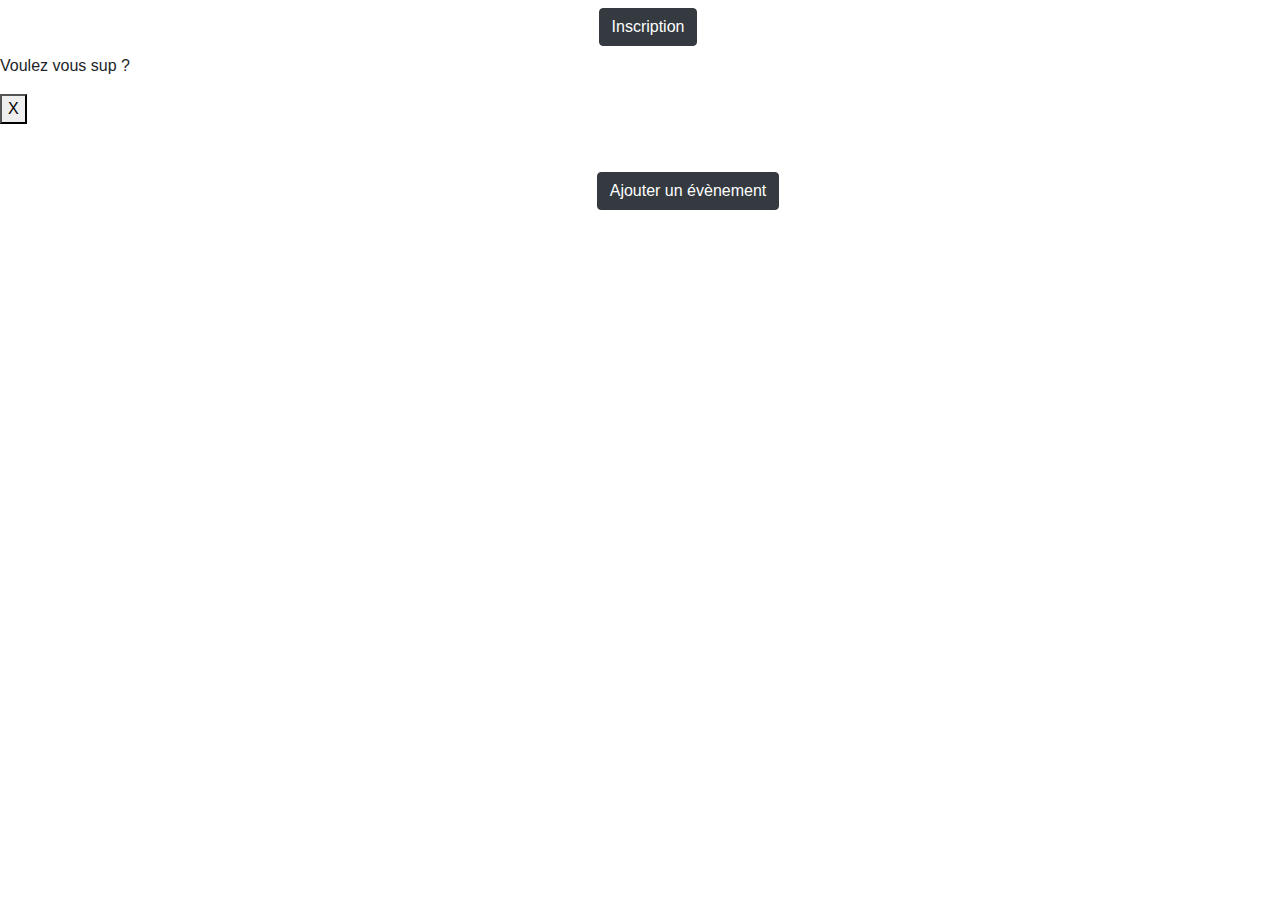
<file: index.html>
<!DOCTYPE html>
<html lang="fr">
<head>
    <meta charset="UTF-8">
    <meta name="viewport" content="width=device-width, initial-scale=1.0">
    <meta http-equiv="X-UA-Compatible" content="ie=edge">
    <title>CalendarMi</title>

    <!--Fichiers CSS-->
    <link rel="stylesheet" href="fullcalendar/core/main.css">
    <link rel="stylesheet" href="fullcalendar/daygrid/main.css">
    <link rel="stylesheet" href="fullcalendar/timegrid/main.css">
    <link rel="stylesheet" href="fullcalendar/list/main.css">
    <link rel="stylesheet" href="https://stackpath.bootstrapcdn.com/bootstrap/4.4.1/css/bootstrap.min.css"
          integrity="sha384-Vkoo8x4CGsO3+Hhxv8T/Q5PaXtkKtu6ug5TOeNV6gBiFeWPGFN9MuhOf23Q9Ifjh" crossorigin="anonymous">
    <link rel="stylesheet" href="css/styles.css">
</head>
<body>
<div class="container">
    <div class="row">
        <div  class="col-12 text-center m-2">
            <a href="adduser.html"><button id="inscription" class="btn btn-dark">Inscription</button></a>
        </div>
    </div>
</div>
<div id="calendrier"></div>
<div id="confirmToDelete">
    <p>Voulez vous sup ?</p>
    <button id="delete">X</button>
</div>

<div class="container">
    <div class="row">
        <div class="col-12 text-center m-5">
            <a href="./addevent.html"><button type="button" class="btn btn-dark">Ajouter un évènement</button></a>
        </div>
    </div>
</div>
<!--Fichiers JS-->
<script src="https://code.jquery.com/jquery-3.5.1.js"
        integrity="sha256-QWo7LDvxbWT2tbbQ97B53yJnYU3WhH/C8ycbRAkjPDc="
        crossorigin="anonymous"></script>
<script src="fullcalendar/core/main.js"></script>
<script src="fullcalendar/daygrid/main.js"></script>
<script src="fullcalendar/timegrid/main.js"></script>
<script src="fullcalendar/list/main.js"></script>
<script src="fullcalendar/interaction/main.js"></script>
<script src="js/scripts.js"></script>
</body>
</html>
</file>
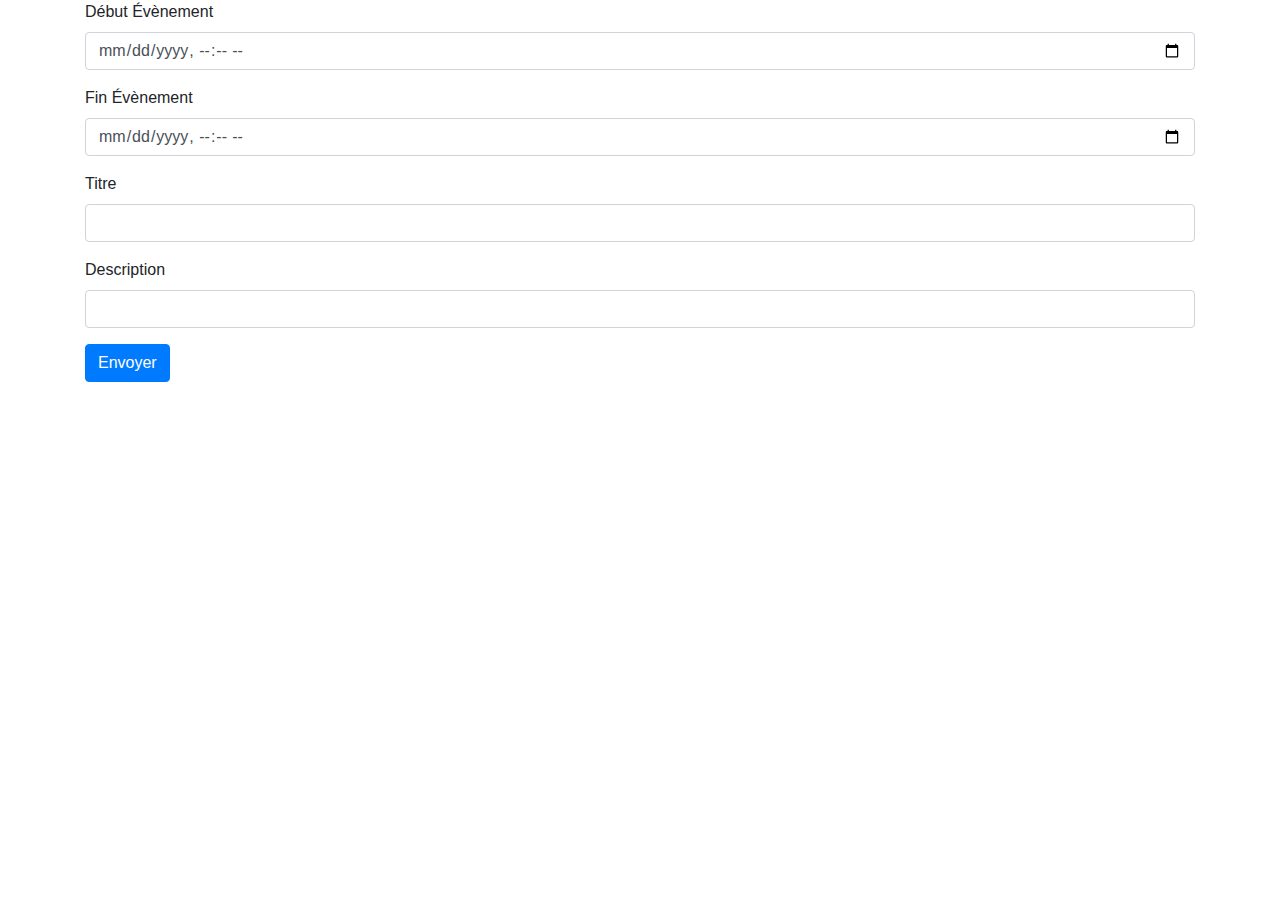
<file: addevent.html>
<!DOCTYPE html>
<html lang="fr">
<head>
    <meta charset="UTF-8">
    <meta name="viewport" content="width=device-width, initial-scale=1.0">
    <meta http-equiv="X-UA-Compatible" content="ie=edge">
    <title>CalendarMi</title>

    <!--Fichiers CSS-->
    <link rel="stylesheet" href="fullcalendar/core/main.css">
    <link rel="stylesheet" href="fullcalendar/daygrid/main.css">
    <link rel="stylesheet" href="fullcalendar/timegrid/main.css">
    <link rel="stylesheet" href="fullcalendar/list/main.css">
    <link rel="stylesheet" href="https://stackpath.bootstrapcdn.com/bootstrap/4.4.1/css/bootstrap.min.css"
          integrity="sha384-Vkoo8x4CGsO3+Hhxv8T/Q5PaXtkKtu6ug5TOeNV6gBiFeWPGFN9MuhOf23Q9Ifjh" crossorigin="anonymous">
    <link rel="stylesheet" href="css/styles.css">
</head>
<body>

<div class="container">
    <div class="row">
        <div class="col-md-12">
            <form action="app/addevent.php" method="POST">
                <div class="form-group">
                    <label for="start">Début Évènement</label>
                    <input type="datetime-local" class="form-control" id="start" name="start">
                </div>
                <div class="form-group">
                    <label for="end">Fin Évènement</label>
                    <input type="datetime-local" class="form-control" id="end" name="end">
                </div>
                <div class="form-group">
                    <label for="title">Titre</label>
                    <input type="text" class="form-control" id="title" name="title">
                </div>
                <div class="form-group">
                    <label for="description">Description</label>
                    <input type="text" class="form-control" id="description" name="description">
                </div>
                <button type="submit" class="btn btn-primary">Envoyer</button>
            </form>
        </div>
    </div>
</div>

<!--Fichiers JS-->
<script src="https://code.jquery.com/jquery-3.5.1.js"
        integrity="sha256-QWo7LDvxbWT2tbbQ97B53yJnYU3WhH/C8ycbRAkjPDc="
        crossorigin="anonymous"></script>
<script src="fullcalendar/core/main.js"></script>
<script src="fullcalendar/daygrid/main.js"></script>
<script src="fullcalendar/timegrid/main.js"></script>
<script src="fullcalendar/list/main.js"></script>
<script src="fullcalendar/interaction/main.js"></script>
<script src="js/scripts.js"></script>
</body>
</html>
</file>
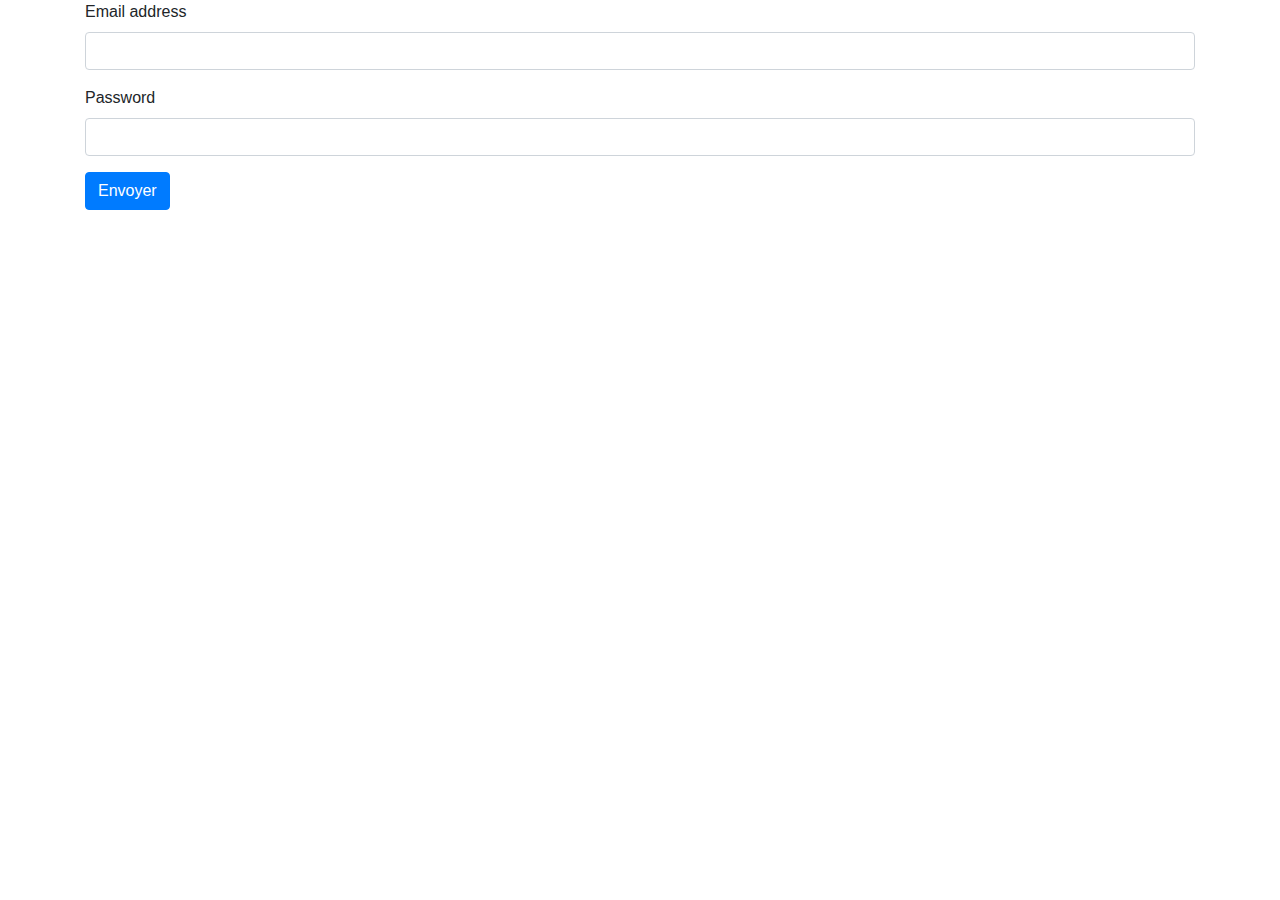
<file: adduser.html>
<!DOCTYPE html>
<html lang="fr">
<head>
    <meta charset="UTF-8">
    <meta name="viewport" content="width=device-width, initial-scale=1.0">
    <meta http-equiv="X-UA-Compatible" content="ie=edge">
    <title>CalendarMi</title>

    <!--Fichiers CSS-->
    <link rel="stylesheet" href="fullcalendar/core/main.css">
    <link rel="stylesheet" href="fullcalendar/daygrid/main.css">
    <link rel="stylesheet" href="fullcalendar/timegrid/main.css">
    <link rel="stylesheet" href="fullcalendar/list/main.css">
    <link rel="stylesheet" href="https://stackpath.bootstrapcdn.com/bootstrap/4.4.1/css/bootstrap.min.css"
          integrity="sha384-Vkoo8x4CGsO3+Hhxv8T/Q5PaXtkKtu6ug5TOeNV6gBiFeWPGFN9MuhOf23Q9Ifjh" crossorigin="anonymous">
    <link rel="stylesheet" href="css/styles.css">
</head>
<body>
<div class="container">
    <div class="row">
        <div class="col-md-12">
            <form action="app/adduser.php" method="POST" id="connexion">
                <div class="form-group">
                    <label for="email">Email address</label>
                    <input type="email" class="form-control" id="email" aria-describedby="emailHelp" name="email">
                </div>
                <div class="form-group">
                    <label for="password">Password</label>
                    <input type="password" class="form-control" id="password" name="password">
                </div>
                <button type="submit" class="btn btn-primary">Envoyer</button>
            </form>
        </div>
    </div>
</div>
<!--Fichiers JS-->
<script src="https://code.jquery.com/jquery-3.5.1.js"
        integrity="sha256-QWo7LDvxbWT2tbbQ97B53yJnYU3WhH/C8ycbRAkjPDc="
        crossorigin="anonymous"></script>
<script src="fullcalendar/core/main.js"></script>
<script src="fullcalendar/daygrid/main.js"></script>
<script src="fullcalendar/timegrid/main.js"></script>
<script src="fullcalendar/list/main.js"></script>
<script src="fullcalendar/interaction/main.js"></script>
<script src="js/scripts.js"></script>
</body>
</html>
</file>
<file: fullcalendar/core/main.css>
@charset "UTF-8";
.fc {
  direction: ltr;
  text-align: left;
}

.fc-rtl {
  text-align: right;
}

body .fc {
  /* extra precedence to overcome jqui */
  font-size: 1em;
}

/* Colors
--------------------------------------------------------------------------------------------------*/
.fc-highlight {
  /* when user is selecting cells */
  background: #bce8f1;
  opacity: 0.3;
}

.fc-bgevent {
  /* default look for background events */
  background: #8fdf82;
  opacity: 0.3;
}

.fc-nonbusiness {
  /* default look for non-business-hours areas */
  /* will inherit .fc-bgevent's styles */
  background: #d7d7d7;
}

/* Popover
--------------------------------------------------------------------------------------------------*/
.fc-popover {
  position: absolute;
  box-shadow: 0 2px 6px rgba(0, 0, 0, 0.15);
}

.fc-popover .fc-header {
  /* TODO: be more consistent with fc-head/fc-body */
  display: flex;
  flex-direction: row;
  justify-content: space-between;
  align-items: center;
  padding: 2px 4px;
}

.fc-rtl .fc-popover .fc-header {
  flex-direction: row-reverse;
}

.fc-popover .fc-header .fc-title {
  margin: 0 2px;
}

.fc-popover .fc-header .fc-close {
  cursor: pointer;
  opacity: 0.65;
  font-size: 1.1em;
}

/* Misc Reusable Components
--------------------------------------------------------------------------------------------------*/
.fc-divider {
  border-style: solid;
  border-width: 1px;
}

hr.fc-divider {
  height: 0;
  margin: 0;
  padding: 0 0 2px;
  /* height is unreliable across browsers, so use padding */
  border-width: 1px 0;
}

.fc-bg,
.fc-bgevent-skeleton,
.fc-highlight-skeleton,
.fc-mirror-skeleton {
  /* these element should always cling to top-left/right corners */
  position: absolute;
  top: 0;
  left: 0;
  right: 0;
}

.fc-bg {
  bottom: 0;
  /* strech bg to bottom edge */
}

.fc-bg table {
  height: 100%;
  /* strech bg to bottom edge */
}

/* Tables
--------------------------------------------------------------------------------------------------*/
.fc table {
  width: 100%;
  box-sizing: border-box;
  /* fix scrollbar issue in firefox */
  table-layout: fixed;
  border-collapse: collapse;
  border-spacing: 0;
  font-size: 1em;
  /* normalize cross-browser */
}

.fc th {
  text-align: center;
}

.fc th,
.fc td {
  border-style: solid;
  border-width: 1px;
  padding: 0;
  vertical-align: top;
}

.fc td.fc-today {
  border-style: double;
  /* overcome neighboring borders */
}

/* Internal Nav Links
--------------------------------------------------------------------------------------------------*/
a[data-goto] {
  cursor: pointer;
}

a[data-goto]:hover {
  text-decoration: underline;
}

/* Fake Table Rows
--------------------------------------------------------------------------------------------------*/
.fc .fc-row {
  /* extra precedence to overcome themes forcing a 1px border */
  /* no visible border by default. but make available if need be (scrollbar width compensation) */
  border-style: solid;
  border-width: 0;
}

.fc-row table {
  /* don't put left/right border on anything within a fake row.
     the outer tbody will worry about this */
  border-left: 0 hidden transparent;
  border-right: 0 hidden transparent;
  /* no bottom borders on rows */
  border-bottom: 0 hidden transparent;
}

.fc-row:first-child table {
  border-top: 0 hidden transparent;
  /* no top border on first row */
}

/* Day Row (used within the header and the DayGrid)
--------------------------------------------------------------------------------------------------*/
.fc-row {
  position: relative;
}

.fc-row .fc-bg {
  z-index: 1;
}

/* highlighting cells & background event skeleton */
.fc-row .fc-bgevent-skeleton,
.fc-row .fc-highlight-skeleton {
  bottom: 0;
  /* stretch skeleton to bottom of row */
}

.fc-row .fc-bgevent-skeleton table,
.fc-row .fc-highlight-skeleton table {
  height: 100%;
  /* stretch skeleton to bottom of row */
}

.fc-row .fc-highlight-skeleton td,
.fc-row .fc-bgevent-skeleton td {
  border-color: transparent;
}

.fc-row .fc-bgevent-skeleton {
  z-index: 2;
}

.fc-row .fc-highlight-skeleton {
  z-index: 3;
}

/*
row content (which contains day/week numbers and events) as well as "mirror" (which contains
temporary rendered events).
*/
.fc-row .fc-content-skeleton {
  position: relative;
  z-index: 4;
  padding-bottom: 2px;
  /* matches the space above the events */
}

.fc-row .fc-mirror-skeleton {
  z-index: 5;
}

.fc .fc-row .fc-content-skeleton table,
.fc .fc-row .fc-content-skeleton td,
.fc .fc-row .fc-mirror-skeleton td {
  /* see-through to the background below */
  /* extra precedence to prevent theme-provided backgrounds */
  background: none;
  /* in case <td>s are globally styled */
  border-color: transparent;
}

.fc-row .fc-content-skeleton td,
.fc-row .fc-mirror-skeleton td {
  /* don't put a border between events and/or the day number */
  border-bottom: 0;
}

.fc-row .fc-content-skeleton tbody td,
.fc-row .fc-mirror-skeleton tbody td {
  /* don't put a border between event cells */
  border-top: 0;
}

/* Scrolling Container
--------------------------------------------------------------------------------------------------*/
.fc-scroller {
  -webkit-overflow-scrolling: touch;
}

/* TODO: move to timegrid/daygrid */
.fc-scroller > .fc-day-grid,
.fc-scroller > .fc-time-grid {
  position: relative;
  /* re-scope all positions */
  width: 100%;
  /* hack to force re-sizing this inner element when scrollbars appear/disappear */
}

/* Global Event Styles
--------------------------------------------------------------------------------------------------*/
.fc-event {
  position: relative;
  /* for resize handle and other inner positioning */
  display: block;
  /* make the <a> tag block */
  font-size: 0.85em;
  line-height: 1.4;
  border-radius: 3px;
  border: 1px solid #3788d8;
}

.fc-event,
.fc-event-dot {
  background-color: #3788d8;
  /* default BACKGROUND color */
}

.fc-event,
.fc-event:hover {
  color: #fff;
  /* default TEXT color */
  text-decoration: none;
  /* if <a> has an href */
}

.fc-event[href],
.fc-event.fc-draggable {
  cursor: pointer;
  /* give events with links and draggable events a hand mouse pointer */
}

.fc-not-allowed,
.fc-not-allowed .fc-event {
  /* to override an event's custom cursor */
  cursor: not-allowed;
}

.fc-event .fc-content {
  position: relative;
  z-index: 2;
}

/* resizer (cursor AND touch devices) */
.fc-event .fc-resizer {
  position: absolute;
  z-index: 4;
}

/* resizer (touch devices) */
.fc-event .fc-resizer {
  display: none;
}

.fc-event.fc-allow-mouse-resize .fc-resizer,
.fc-event.fc-selected .fc-resizer {
  /* only show when hovering or selected (with touch) */
  display: block;
}

/* hit area */
.fc-event.fc-selected .fc-resizer:before {
  /* 40x40 touch area */
  content: "";
  position: absolute;
  z-index: 9999;
  /* user of this util can scope within a lower z-index */
  top: 50%;
  left: 50%;
  width: 40px;
  height: 40px;
  margin-left: -20px;
  margin-top: -20px;
}

/* Event Selection (only for touch devices)
--------------------------------------------------------------------------------------------------*/
.fc-event.fc-selected {
  z-index: 9999 !important;
  /* overcomes inline z-index */
  box-shadow: 0 2px 5px rgba(0, 0, 0, 0.2);
}

.fc-event.fc-selected:after {
  content: "";
  position: absolute;
  z-index: 1;
  /* same z-index as fc-bg, behind text */
  /* overcome the borders */
  top: -1px;
  right: -1px;
  bottom: -1px;
  left: -1px;
  /* darkening effect */
  background: #000;
  opacity: 0.25;
}

/* Event Dragging
--------------------------------------------------------------------------------------------------*/
.fc-event.fc-dragging.fc-selected {
  box-shadow: 0 2px 7px rgba(0, 0, 0, 0.3);
}

.fc-event.fc-dragging:not(.fc-selected) {
  opacity: 0.75;
}

/* Horizontal Events
--------------------------------------------------------------------------------------------------*/
/* bigger touch area when selected */
.fc-h-event.fc-selected:before {
  content: "";
  position: absolute;
  z-index: 3;
  /* below resizers */
  top: -10px;
  bottom: -10px;
  left: 0;
  right: 0;
}

/* events that are continuing to/from another week. kill rounded corners and butt up against edge */
.fc-ltr .fc-h-event.fc-not-start,
.fc-rtl .fc-h-event.fc-not-end {
  margin-left: 0;
  border-left-width: 0;
  padding-left: 1px;
  /* replace the border with padding */
  border-top-left-radius: 0;
  border-bottom-left-radius: 0;
}

.fc-ltr .fc-h-event.fc-not-end,
.fc-rtl .fc-h-event.fc-not-start {
  margin-right: 0;
  border-right-width: 0;
  padding-right: 1px;
  /* replace the border with padding */
  border-top-right-radius: 0;
  border-bottom-right-radius: 0;
}

/* resizer (cursor AND touch devices) */
/* left resizer  */
.fc-ltr .fc-h-event .fc-start-resizer,
.fc-rtl .fc-h-event .fc-end-resizer {
  cursor: w-resize;
  left: -1px;
  /* overcome border */
}

/* right resizer */
.fc-ltr .fc-h-event .fc-end-resizer,
.fc-rtl .fc-h-event .fc-start-resizer {
  cursor: e-resize;
  right: -1px;
  /* overcome border */
}

/* resizer (mouse devices) */
.fc-h-event.fc-allow-mouse-resize .fc-resizer {
  width: 7px;
  top: -1px;
  /* overcome top border */
  bottom: -1px;
  /* overcome bottom border */
}

/* resizer (touch devices) */
.fc-h-event.fc-selected .fc-resizer {
  /* 8x8 little dot */
  border-radius: 4px;
  border-width: 1px;
  width: 6px;
  height: 6px;
  border-style: solid;
  border-color: inherit;
  background: #fff;
  /* vertically center */
  top: 50%;
  margin-top: -4px;
}

/* left resizer  */
.fc-ltr .fc-h-event.fc-selected .fc-start-resizer,
.fc-rtl .fc-h-event.fc-selected .fc-end-resizer {
  margin-left: -4px;
  /* centers the 8x8 dot on the left edge */
}

/* right resizer */
.fc-ltr .fc-h-event.fc-selected .fc-end-resizer,
.fc-rtl .fc-h-event.fc-selected .fc-start-resizer {
  margin-right: -4px;
  /* centers the 8x8 dot on the right edge */
}

/* DayGrid events
----------------------------------------------------------------------------------------------------
We use the full "fc-day-grid-event" class instead of using descendants because the event won't
be a descendant of the grid when it is being dragged.
*/
.fc-day-grid-event {
  margin: 1px 2px 0;
  /* spacing between events and edges */
  padding: 0 1px;
}

tr:first-child > td > .fc-day-grid-event {
  margin-top: 2px;
  /* a little bit more space before the first event */
}

.fc-mirror-skeleton tr:first-child > td > .fc-day-grid-event {
  margin-top: 0;
  /* except for mirror skeleton */
}

.fc-day-grid-event .fc-content {
  /* force events to be one-line tall */
  white-space: nowrap;
  overflow: hidden;
}

.fc-day-grid-event .fc-time {
  font-weight: bold;
}

/* resizer (cursor devices) */
/* left resizer  */
.fc-ltr .fc-day-grid-event.fc-allow-mouse-resize .fc-start-resizer,
.fc-rtl .fc-day-grid-event.fc-allow-mouse-resize .fc-end-resizer {
  margin-left: -2px;
  /* to the day cell's edge */
}

/* right resizer */
.fc-ltr .fc-day-grid-event.fc-allow-mouse-resize .fc-end-resizer,
.fc-rtl .fc-day-grid-event.fc-allow-mouse-resize .fc-start-resizer {
  margin-right: -2px;
  /* to the day cell's edge */
}

/* Event Limiting
--------------------------------------------------------------------------------------------------*/
/* "more" link that represents hidden events */
a.fc-more {
  margin: 1px 3px;
  font-size: 0.85em;
  cursor: pointer;
  text-decoration: none;
}

a.fc-more:hover {
  text-decoration: underline;
}

.fc-limited {
  /* rows and cells that are hidden because of a "more" link */
  display: none;
}

/* popover that appears when "more" link is clicked */
.fc-day-grid .fc-row {
  z-index: 1;
  /* make the "more" popover one higher than this */
}

.fc-more-popover {
  z-index: 2;
  width: 220px;
}

.fc-more-popover .fc-event-container {
  padding: 10px;
}

/* Now Indicator
--------------------------------------------------------------------------------------------------*/
.fc-now-indicator {
  position: absolute;
  border: 0 solid red;
}

/* Utilities
--------------------------------------------------------------------------------------------------*/
.fc-unselectable {
  -webkit-user-select: none;
  -khtml-user-select: none;
  -moz-user-select: none;
  -ms-user-select: none;
  user-select: none;
  -webkit-touch-callout: none;
  -webkit-tap-highlight-color: rgba(0, 0, 0, 0);
}

/*
TODO: more distinction between this file and common.css
*/
/* Colors
--------------------------------------------------------------------------------------------------*/
.fc-unthemed th,
.fc-unthemed td,
.fc-unthemed thead,
.fc-unthemed tbody,
.fc-unthemed .fc-divider,
.fc-unthemed .fc-row,
.fc-unthemed .fc-content,
.fc-unthemed .fc-popover,
.fc-unthemed .fc-list-view,
.fc-unthemed .fc-list-heading td {
  border-color: #ddd;
}

.fc-unthemed .fc-popover {
  background-color: #fff;
}

.fc-unthemed .fc-divider,
.fc-unthemed .fc-popover .fc-header,
.fc-unthemed .fc-list-heading td {
  background: #eee;
}

.fc-unthemed td.fc-today {
  background: #fcf8e3;
}

.fc-unthemed .fc-disabled-day {
  background: #d7d7d7;
  opacity: 0.3;
}

/* Icons
--------------------------------------------------------------------------------------------------
from https://feathericons.com/ and built with IcoMoon
*/
@font-face {
  font-family: "fcicons";
  src: url("[data-uri]") format("truetype");
  font-weight: normal;
  font-style: normal;
}
.fc-icon {
  /* use !important to prevent issues with browser extensions that change fonts */
  font-family: "fcicons" !important;
  speak: none;
  font-style: normal;
  font-weight: normal;
  font-variant: normal;
  text-transform: none;
  line-height: 1;
  /* Better Font Rendering =========== */
  -webkit-font-smoothing: antialiased;
  -moz-osx-font-smoothing: grayscale;
}

.fc-icon-chevron-left:before {
  content: "";
}

.fc-icon-chevron-right:before {
  content: "";
}

.fc-icon-chevrons-left:before {
  content: "";
}

.fc-icon-chevrons-right:before {
  content: "";
}

.fc-icon-minus-square:before {
  content: "";
}

.fc-icon-plus-square:before {
  content: "";
}

.fc-icon-x:before {
  content: "";
}

.fc-icon {
  display: inline-block;
  width: 1em;
  height: 1em;
  text-align: center;
}

/* Buttons
--------------------------------------------------------------------------------------------------
Lots taken from Flatly (MIT): https://bootswatch.com/4/flatly/bootstrap.css
*/
/* reset */
.fc-button {
  border-radius: 0;
  overflow: visible;
  text-transform: none;
  margin: 0;
  font-family: inherit;
  font-size: inherit;
  line-height: inherit;
}

.fc-button:focus {
  outline: 1px dotted;
  outline: 5px auto -webkit-focus-ring-color;
}

.fc-button {
  -webkit-appearance: button;
}

.fc-button:not(:disabled) {
  cursor: pointer;
}

.fc-button::-moz-focus-inner {
  padding: 0;
  border-style: none;
}

/* theme */
.fc-button {
  display: inline-block;
  font-weight: 400;
  color: #212529;
  text-align: center;
  vertical-align: middle;
  -webkit-user-select: none;
  -moz-user-select: none;
  -ms-user-select: none;
  user-select: none;
  background-color: transparent;
  border: 1px solid transparent;
  padding: 0.4em 0.65em;
  font-size: 1em;
  line-height: 1.5;
  border-radius: 0.25em;
}

.fc-button:hover {
  color: #212529;
  text-decoration: none;
}

.fc-button:focus {
  outline: 0;
  -webkit-box-shadow: 0 0 0 0.2rem rgba(44, 62, 80, 0.25);
  box-shadow: 0 0 0 0.2rem rgba(44, 62, 80, 0.25);
}

.fc-button:disabled {
  opacity: 0.65;
}

/* "primary" coloring */
.fc-button-primary {
  color: #fff;
  background-color: #2C3E50;
  border-color: #2C3E50;
}

.fc-button-primary:hover {
  color: #fff;
  background-color: #1e2b37;
  border-color: #1a252f;
}

.fc-button-primary:focus {
  -webkit-box-shadow: 0 0 0 0.2rem rgba(76, 91, 106, 0.5);
  box-shadow: 0 0 0 0.2rem rgba(76, 91, 106, 0.5);
}

.fc-button-primary:disabled {
  color: #fff;
  background-color: #2C3E50;
  border-color: #2C3E50;
}

.fc-button-primary:not(:disabled):active,
.fc-button-primary:not(:disabled).fc-button-active {
  color: #fff;
  background-color: #1a252f;
  border-color: #151e27;
}

.fc-button-primary:not(:disabled):active:focus,
.fc-button-primary:not(:disabled).fc-button-active:focus {
  -webkit-box-shadow: 0 0 0 0.2rem rgba(76, 91, 106, 0.5);
  box-shadow: 0 0 0 0.2rem rgba(76, 91, 106, 0.5);
}

/* icons within buttons */
.fc-button .fc-icon {
  vertical-align: middle;
  font-size: 1.5em;
}

/* Buttons Groups
--------------------------------------------------------------------------------------------------*/
.fc-button-group {
  position: relative;
  display: -webkit-inline-box;
  display: -ms-inline-flexbox;
  display: inline-flex;
  vertical-align: middle;
}

.fc-button-group > .fc-button {
  position: relative;
  -webkit-box-flex: 1;
  -ms-flex: 1 1 auto;
  flex: 1 1 auto;
}

.fc-button-group > .fc-button:hover {
  z-index: 1;
}

.fc-button-group > .fc-button:focus,
.fc-button-group > .fc-button:active,
.fc-button-group > .fc-button.fc-button-active {
  z-index: 1;
}

.fc-button-group > .fc-button:not(:first-child) {
  margin-left: -1px;
}

.fc-button-group > .fc-button:not(:last-child) {
  border-top-right-radius: 0;
  border-bottom-right-radius: 0;
}

.fc-button-group > .fc-button:not(:first-child) {
  border-top-left-radius: 0;
  border-bottom-left-radius: 0;
}

/* Popover
--------------------------------------------------------------------------------------------------*/
.fc-unthemed .fc-popover {
  border-width: 1px;
  border-style: solid;
}

/* List View
--------------------------------------------------------------------------------------------------*/
.fc-unthemed .fc-list-item:hover td {
  background-color: #f5f5f5;
}

/* Toolbar
--------------------------------------------------------------------------------------------------*/
.fc-toolbar {
  display: flex;
  justify-content: space-between;
  align-items: center;
}

.fc-toolbar.fc-header-toolbar {
  margin-bottom: 1.5em;
}

.fc-toolbar.fc-footer-toolbar {
  margin-top: 1.5em;
}

/* inner content */
.fc-toolbar > * > :not(:first-child) {
  margin-left: 0.75em;
}

.fc-toolbar h2 {
  font-size: 1.75em;
  margin: 0;
}

/* View Structure
--------------------------------------------------------------------------------------------------*/
.fc-view-container {
  position: relative;
}

/* undo twitter bootstrap's box-sizing rules. normalizes positioning techniques */
/* don't do this for the toolbar because we'll want bootstrap to style those buttons as some pt */
.fc-view-container *,
.fc-view-container *:before,
.fc-view-container *:after {
  -webkit-box-sizing: content-box;
  -moz-box-sizing: content-box;
  box-sizing: content-box;
}

.fc-view,
.fc-view > table {
  /* so dragged elements can be above the view's main element */
  position: relative;
  z-index: 1;
}

@media print {
  .fc {
    max-width: 100% !important;
  }

  /* Global Event Restyling
  --------------------------------------------------------------------------------------------------*/
  .fc-event {
    background: #fff !important;
    color: #000 !important;
    page-break-inside: avoid;
  }

  .fc-event .fc-resizer {
    display: none;
  }

  /* Table & Day-Row Restyling
  --------------------------------------------------------------------------------------------------*/
  .fc th,
.fc td,
.fc hr,
.fc thead,
.fc tbody,
.fc-row {
    border-color: #ccc !important;
    background: #fff !important;
  }

  /* kill the overlaid, absolutely-positioned components */
  /* common... */
  .fc-bg,
.fc-bgevent-skeleton,
.fc-highlight-skeleton,
.fc-mirror-skeleton,
.fc-bgevent-container,
.fc-business-container,
.fc-highlight-container,
.fc-mirror-container {
    display: none;
  }

  /* don't force a min-height on rows (for DayGrid) */
  .fc tbody .fc-row {
    height: auto !important;
    /* undo height that JS set in distributeHeight */
    min-height: 0 !important;
    /* undo the min-height from each view's specific stylesheet */
  }

  .fc tbody .fc-row .fc-content-skeleton {
    position: static;
    /* undo .fc-rigid */
    padding-bottom: 0 !important;
    /* use a more border-friendly method for this... */
  }

  .fc tbody .fc-row .fc-content-skeleton tbody tr:last-child td {
    /* only works in newer browsers */
    padding-bottom: 1em;
    /* ...gives space within the skeleton. also ensures min height in a way */
  }

  .fc tbody .fc-row .fc-content-skeleton table {
    /* provides a min-height for the row, but only effective for IE, which exaggerates this value,
       making it look more like 3em. for other browers, it will already be this tall */
    height: 1em;
  }

  /* Undo month-view event limiting. Display all events and hide the "more" links
  --------------------------------------------------------------------------------------------------*/
  .fc-more-cell,
.fc-more {
    display: none !important;
  }

  .fc tr.fc-limited {
    display: table-row !important;
  }

  .fc td.fc-limited {
    display: table-cell !important;
  }

  .fc-popover {
    display: none;
    /* never display the "more.." popover in print mode */
  }

  /* TimeGrid Restyling
  --------------------------------------------------------------------------------------------------*/
  /* undo the min-height 100% trick used to fill the container's height */
  .fc-time-grid {
    min-height: 0 !important;
  }

  /* don't display the side axis at all ("all-day" and time cells) */
  .fc-timeGrid-view .fc-axis {
    display: none;
  }

  /* don't display the horizontal lines */
  .fc-slats,
.fc-time-grid hr {
    /* this hr is used when height is underused and needs to be filled */
    display: none !important;
    /* important overrides inline declaration */
  }

  /* let the container that holds the events be naturally positioned and create real height */
  .fc-time-grid .fc-content-skeleton {
    position: static;
  }

  /* in case there are no events, we still want some height */
  .fc-time-grid .fc-content-skeleton table {
    height: 4em;
  }

  /* kill the horizontal spacing made by the event container. event margins will be done below */
  .fc-time-grid .fc-event-container {
    margin: 0 !important;
  }

  /* TimeGrid *Event* Restyling
  --------------------------------------------------------------------------------------------------*/
  /* naturally position events, vertically stacking them */
  .fc-time-grid .fc-event {
    position: static !important;
    margin: 3px 2px !important;
  }

  /* for events that continue to a future day, give the bottom border back */
  .fc-time-grid .fc-event.fc-not-end {
    border-bottom-width: 1px !important;
  }

  /* indicate the event continues via "..." text */
  .fc-time-grid .fc-event.fc-not-end:after {
    content: "...";
  }

  /* for events that are continuations from previous days, give the top border back */
  .fc-time-grid .fc-event.fc-not-start {
    border-top-width: 1px !important;
  }

  /* indicate the event is a continuation via "..." text */
  .fc-time-grid .fc-event.fc-not-start:before {
    content: "...";
  }

  /* time */
  /* undo a previous declaration and let the time text span to a second line */
  .fc-time-grid .fc-event .fc-time {
    white-space: normal !important;
  }

  /* hide the the time that is normally displayed... */
  .fc-time-grid .fc-event .fc-time span {
    display: none;
  }

  /* ...replace it with a more verbose version (includes AM/PM) stored in an html attribute */
  .fc-time-grid .fc-event .fc-time:after {
    content: attr(data-full);
  }

  /* Vertical Scroller & Containers
  --------------------------------------------------------------------------------------------------*/
  /* kill the scrollbars and allow natural height */
  .fc-scroller,
.fc-day-grid-container,
.fc-time-grid-container {
    /* */
    overflow: visible !important;
    height: auto !important;
  }

  /* kill the horizontal border/padding used to compensate for scrollbars */
  .fc-row {
    border: 0 !important;
    margin: 0 !important;
  }

  /* Button Controls
  --------------------------------------------------------------------------------------------------*/
  .fc-button-group,
.fc button {
    display: none;
    /* don't display any button-related controls */
  }
}
</file>
<file: fullcalendar/daygrid/main.css>
/* DayGridView
--------------------------------------------------------------------------------------------------*/
/* day row structure */
.fc-dayGridWeek-view .fc-content-skeleton,
.fc-dayGridDay-view .fc-content-skeleton {
  /* there may be week numbers in these views, so no padding-top */
  padding-bottom: 1em;
  /* ensure a space at bottom of cell for user selecting/clicking */
}

.fc-dayGrid-view .fc-body .fc-row {
  min-height: 4em;
  /* ensure that all rows are at least this tall */
}

/* a "rigid" row will take up a constant amount of height because content-skeleton is absolute */
.fc-row.fc-rigid {
  overflow: hidden;
}

.fc-row.fc-rigid .fc-content-skeleton {
  position: absolute;
  top: 0;
  left: 0;
  right: 0;
}

/* week and day number styling */
.fc-day-top.fc-other-month {
  opacity: 0.3;
}

.fc-dayGrid-view .fc-week-number,
.fc-dayGrid-view .fc-day-number {
  padding: 2px;
}

.fc-dayGrid-view th.fc-week-number,
.fc-dayGrid-view th.fc-day-number {
  padding: 0 2px;
  /* column headers can't have as much v space */
}

.fc-ltr .fc-dayGrid-view .fc-day-top .fc-day-number {
  float: right;
}

.fc-rtl .fc-dayGrid-view .fc-day-top .fc-day-number {
  float: left;
}

.fc-ltr .fc-dayGrid-view .fc-day-top .fc-week-number {
  float: left;
  border-radius: 0 0 3px 0;
}

.fc-rtl .fc-dayGrid-view .fc-day-top .fc-week-number {
  float: right;
  border-radius: 0 0 0 3px;
}

.fc-dayGrid-view .fc-day-top .fc-week-number {
  min-width: 1.5em;
  text-align: center;
  background-color: #f2f2f2;
  color: #808080;
}

/* when week/day number have own column */
.fc-dayGrid-view td.fc-week-number {
  text-align: center;
}

.fc-dayGrid-view td.fc-week-number > * {
  /* work around the way we do column resizing and ensure a minimum width */
  display: inline-block;
  min-width: 1.25em;
}
</file>
<file: fullcalendar/timegrid/main.css>
@charset "UTF-8";
/* TimeGridView all-day area
--------------------------------------------------------------------------------------------------*/
.fc-timeGrid-view .fc-day-grid {
  position: relative;
  z-index: 2;
  /* so the "more.." popover will be over the time grid */
}

.fc-timeGrid-view .fc-day-grid .fc-row {
  min-height: 3em;
  /* all-day section will never get shorter than this */
}

.fc-timeGrid-view .fc-day-grid .fc-row .fc-content-skeleton {
  padding-bottom: 1em;
  /* give space underneath events for clicking/selecting days */
}

/* TimeGrid axis running down the side (for both the all-day area and the slot area)
--------------------------------------------------------------------------------------------------*/
.fc .fc-axis {
  /* .fc to overcome default cell styles */
  vertical-align: middle;
  padding: 0 4px;
  white-space: nowrap;
}

.fc-ltr .fc-axis {
  text-align: right;
}

.fc-rtl .fc-axis {
  text-align: left;
}

/* TimeGrid Structure
--------------------------------------------------------------------------------------------------*/
.fc-time-grid-container,
.fc-time-grid {
  /* so slats/bg/content/etc positions get scoped within here */
  position: relative;
  z-index: 1;
}

.fc-time-grid {
  min-height: 100%;
  /* so if height setting is 'auto', .fc-bg stretches to fill height */
}

.fc-time-grid table {
  /* don't put outer borders on slats/bg/content/etc */
  border: 0 hidden transparent;
}

.fc-time-grid > .fc-bg {
  z-index: 1;
}

.fc-time-grid .fc-slats,
.fc-time-grid > hr {
  /* the <hr> TimeGridView injects when grid is shorter than scroller */
  position: relative;
  z-index: 2;
}

.fc-time-grid .fc-content-col {
  position: relative;
  /* because now-indicator lives directly inside */
}

.fc-time-grid .fc-content-skeleton {
  position: absolute;
  z-index: 3;
  top: 0;
  left: 0;
  right: 0;
}

/* divs within a cell within the fc-content-skeleton */
.fc-time-grid .fc-business-container {
  position: relative;
  z-index: 1;
}

.fc-time-grid .fc-bgevent-container {
  position: relative;
  z-index: 2;
}

.fc-time-grid .fc-highlight-container {
  position: relative;
  z-index: 3;
}

.fc-time-grid .fc-event-container {
  position: relative;
  z-index: 4;
}

.fc-time-grid .fc-now-indicator-line {
  z-index: 5;
}

.fc-time-grid .fc-mirror-container {
  /* also is fc-event-container */
  position: relative;
  z-index: 6;
}

/* TimeGrid Slats (lines that run horizontally)
--------------------------------------------------------------------------------------------------*/
.fc-time-grid .fc-slats td {
  height: 1.5em;
  border-bottom: 0;
  /* each cell is responsible for its top border */
}

.fc-time-grid .fc-slats .fc-minor td {
  border-top-style: dotted;
}

/* TimeGrid Highlighting Slots
--------------------------------------------------------------------------------------------------*/
.fc-time-grid .fc-highlight-container {
  /* a div within a cell within the fc-highlight-skeleton */
  position: relative;
  /* scopes the left/right of the fc-highlight to be in the column */
}

.fc-time-grid .fc-highlight {
  position: absolute;
  left: 0;
  right: 0;
  /* top and bottom will be in by JS */
}

/* TimeGrid Event Containment
--------------------------------------------------------------------------------------------------*/
.fc-ltr .fc-time-grid .fc-event-container {
  /* space on the sides of events for LTR (default) */
  margin: 0 2.5% 0 2px;
}

.fc-rtl .fc-time-grid .fc-event-container {
  /* space on the sides of events for RTL */
  margin: 0 2px 0 2.5%;
}

.fc-time-grid .fc-event,
.fc-time-grid .fc-bgevent {
  position: absolute;
  z-index: 1;
  /* scope inner z-index's */
}

.fc-time-grid .fc-bgevent {
  /* background events always span full width */
  left: 0;
  right: 0;
}

/* TimeGrid Event Styling
----------------------------------------------------------------------------------------------------
We use the full "fc-time-grid-event" class instead of using descendants because the event won't
be a descendant of the grid when it is being dragged.
*/
.fc-time-grid-event {
  margin-bottom: 1px;
}

.fc-time-grid-event-inset {
  -webkit-box-shadow: 0px 0px 0px 1px #fff;
  box-shadow: 0px 0px 0px 1px #fff;
}

.fc-time-grid-event.fc-not-start {
  /* events that are continuing from another day */
  /* replace space made by the top border with padding */
  border-top-width: 0;
  padding-top: 1px;
  /* remove top rounded corners */
  border-top-left-radius: 0;
  border-top-right-radius: 0;
}

.fc-time-grid-event.fc-not-end {
  /* replace space made by the top border with padding */
  border-bottom-width: 0;
  padding-bottom: 1px;
  /* remove bottom rounded corners */
  border-bottom-left-radius: 0;
  border-bottom-right-radius: 0;
}

.fc-time-grid-event .fc-content {
  overflow: hidden;
  max-height: 100%;
}

.fc-time-grid-event .fc-time,
.fc-time-grid-event .fc-title {
  padding: 0 1px;
}

.fc-time-grid-event .fc-time {
  font-size: 0.85em;
  white-space: nowrap;
}

/* short mode, where time and title are on the same line */
.fc-time-grid-event.fc-short .fc-content {
  /* don't wrap to second line (now that contents will be inline) */
  white-space: nowrap;
}

.fc-time-grid-event.fc-short .fc-time,
.fc-time-grid-event.fc-short .fc-title {
  /* put the time and title on the same line */
  display: inline-block;
  vertical-align: top;
}

.fc-time-grid-event.fc-short .fc-time span {
  display: none;
  /* don't display the full time text... */
}

.fc-time-grid-event.fc-short .fc-time:before {
  content: attr(data-start);
  /* ...instead, display only the start time */
}

.fc-time-grid-event.fc-short .fc-time:after {
  content: " - ";
  /* seperate with a dash, wrapped in nbsp's */
}

.fc-time-grid-event.fc-short .fc-title {
  font-size: 0.85em;
  /* make the title text the same size as the time */
  padding: 0;
  /* undo padding from above */
}

/* resizer (cursor device) */
.fc-time-grid-event.fc-allow-mouse-resize .fc-resizer {
  left: 0;
  right: 0;
  bottom: 0;
  height: 8px;
  overflow: hidden;
  line-height: 8px;
  font-size: 11px;
  font-family: monospace;
  text-align: center;
  cursor: s-resize;
}

.fc-time-grid-event.fc-allow-mouse-resize .fc-resizer:after {
  content: "=";
}

/* resizer (touch device) */
.fc-time-grid-event.fc-selected .fc-resizer {
  /* 10x10 dot */
  border-radius: 5px;
  border-width: 1px;
  width: 8px;
  height: 8px;
  border-style: solid;
  border-color: inherit;
  background: #fff;
  /* horizontally center */
  left: 50%;
  margin-left: -5px;
  /* center on the bottom edge */
  bottom: -5px;
}

/* Now Indicator
--------------------------------------------------------------------------------------------------*/
.fc-time-grid .fc-now-indicator-line {
  border-top-width: 1px;
  left: 0;
  right: 0;
}

/* arrow on axis */
.fc-time-grid .fc-now-indicator-arrow {
  margin-top: -5px;
  /* vertically center on top coordinate */
}

.fc-ltr .fc-time-grid .fc-now-indicator-arrow {
  left: 0;
  /* triangle pointing right... */
  border-width: 5px 0 5px 6px;
  border-top-color: transparent;
  border-bottom-color: transparent;
}

.fc-rtl .fc-time-grid .fc-now-indicator-arrow {
  right: 0;
  /* triangle pointing left... */
  border-width: 5px 6px 5px 0;
  border-top-color: transparent;
  border-bottom-color: transparent;
}
</file>
<file: fullcalendar/list/main.css>
/* List View
--------------------------------------------------------------------------------------------------*/
/* possibly reusable */
.fc-event-dot {
  display: inline-block;
  width: 10px;
  height: 10px;
  border-radius: 5px;
}

/* view wrapper */
.fc-rtl .fc-list-view {
  direction: rtl;
  /* unlike core views, leverage browser RTL */
}

.fc-list-view {
  border-width: 1px;
  border-style: solid;
}

/* table resets */
.fc .fc-list-table {
  table-layout: auto;
  /* for shrinkwrapping cell content */
}

.fc-list-table td {
  border-width: 1px 0 0;
  padding: 8px 14px;
}

.fc-list-table tr:first-child td {
  border-top-width: 0;
}

/* day headings with the list */
.fc-list-heading {
  border-bottom-width: 1px;
}

.fc-list-heading td {
  font-weight: bold;
}

.fc-ltr .fc-list-heading-main {
  float: left;
}

.fc-ltr .fc-list-heading-alt {
  float: right;
}

.fc-rtl .fc-list-heading-main {
  float: right;
}

.fc-rtl .fc-list-heading-alt {
  float: left;
}

/* event list items */
.fc-list-item.fc-has-url {
  cursor: pointer;
  /* whole row will be clickable */
}

.fc-list-item-marker,
.fc-list-item-time {
  white-space: nowrap;
  width: 1px;
}

/* make the dot closer to the event title */
.fc-ltr .fc-list-item-marker {
  padding-right: 0;
}

.fc-rtl .fc-list-item-marker {
  padding-left: 0;
}

.fc-list-item-title a {
  /* every event title cell has an <a> tag */
  text-decoration: none;
  color: inherit;
}

.fc-list-item-title a[href]:hover {
  /* hover effect only on titles with hrefs */
  text-decoration: underline;
}

/* message when no events */
.fc-list-empty-wrap2 {
  position: absolute;
  top: 0;
  left: 0;
  right: 0;
  bottom: 0;
}

.fc-list-empty-wrap1 {
  width: 100%;
  height: 100%;
  display: table;
}

.fc-list-empty {
  display: table-cell;
  vertical-align: middle;
  text-align: center;
}

.fc-unthemed .fc-list-empty {
  /* theme will provide own background */
  background-color: #eee;
}
</file>
<file: css/styles.css>
#calendrier{
    width: 80%;
    margin: auto;
}
</file>
